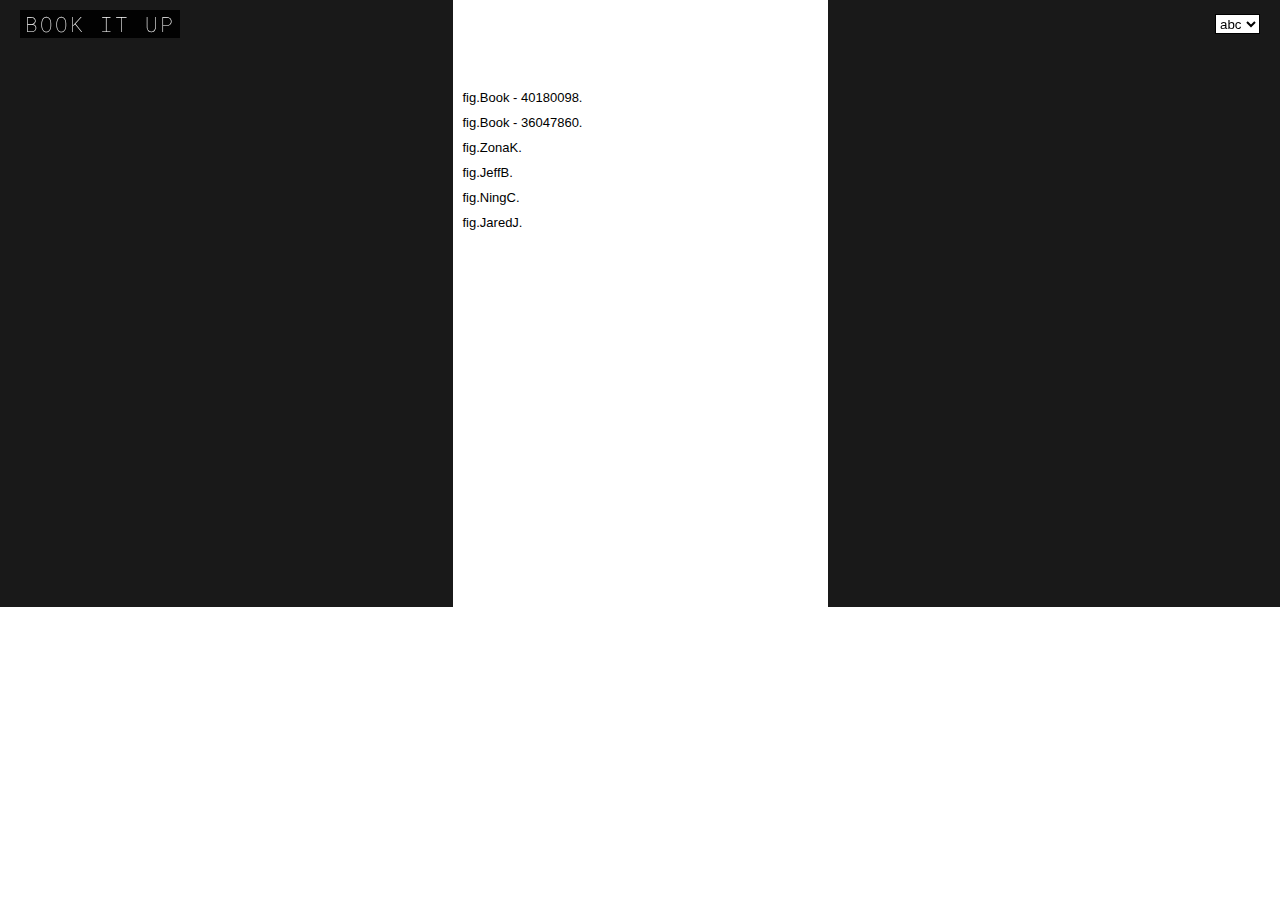
<file: vis/index.html>
<!doctype html>
<html lang="en">
<head>
    <meta charset="UTF-8">
    <meta name="viewport"
          content="width=device-width, user-scalable=no, initial-scale=1.0, maximum-scale=1.0, minimum-scale=1.0">
    <meta http-equiv="X-UA-Compatible" content="ie=edge">
    <title>Book It Up</title>

    <!-- Styles -->
    <link href="css/reset.css" rel="stylesheet">
    <link href="css/header.css" rel="stylesheet">
    <link href="css/index.css" rel="stylesheet">
    <link href="css/radial.css" rel="stylesheet">
    <link href="css/rose.css" rel="stylesheet">
    <link href="css/boxes.css" rel="stylesheet">

    <!-- Fonts -->
    <link href="https://fonts.googleapis.com/css?family=Roboto+Mono:100,300,400,500,700&display=swap" rel="stylesheet">
</head>
<body>

<header id="topBar">
    <div id="lSide" class="side">
        <h1>Book It Up</h1>
    </div>
    <div id="rSide" class="side">
        <select id="sortSelect" onchange="sortIt(this)">
            <option value="abc">abc</option>
            <option value="123">123</option>
        </select>
    </div>
</header>
<div id="slide1" class="slide">
    <div id="mobileScreen">
        <h1 class="mobileLegend">fig.Book - 40180098.</h1>
        <div id="boxes40180098"></div>
        <h1 class="mobileLegend">fig.Book - 36047860.</h1>
        <div id="boxes36047860"></div>
        <h1 class="mobileLegend">fig.ZonaK.</h1>
        <div id="orderedRadialZonaK"></div>
        <div id="radialZonaK"></div>
        <div id="roseZonaK"></div>
        <h1 class="mobileLegend">fig.JeffB.</h1>
        <div id="orderedRadialJeffB"></div>
        <div id="radialJeffB"></div>
        <div id="roseJeffB"></div>
        <h1 class="mobileLegend">fig.NingC.</h1>
        <div id="orderedRadialNingC"></div>
        <div id="radialNingC"></div>
        <div id="roseNingC"></div>
        <h1 class="mobileLegend">fig.JaredJ.</h1>
        <div id="orderedRadialJaredJ"></div>
        <div id="radialJaredJ"></div>
        <div id="roseJaredJ"></div>
    </div>
</div>

<!-- Scripts -->
<script src="https://d3js.org/d3.v5.min.js"></script>
<script src="js/orderedRadial.js"></script>
<script src="js/radial.js"></script>
<script src="js/rose.js"></script>
<script src="js/main.js"></script>
<script src="js/boxes.js"></script>
</body>
</html>
</file>
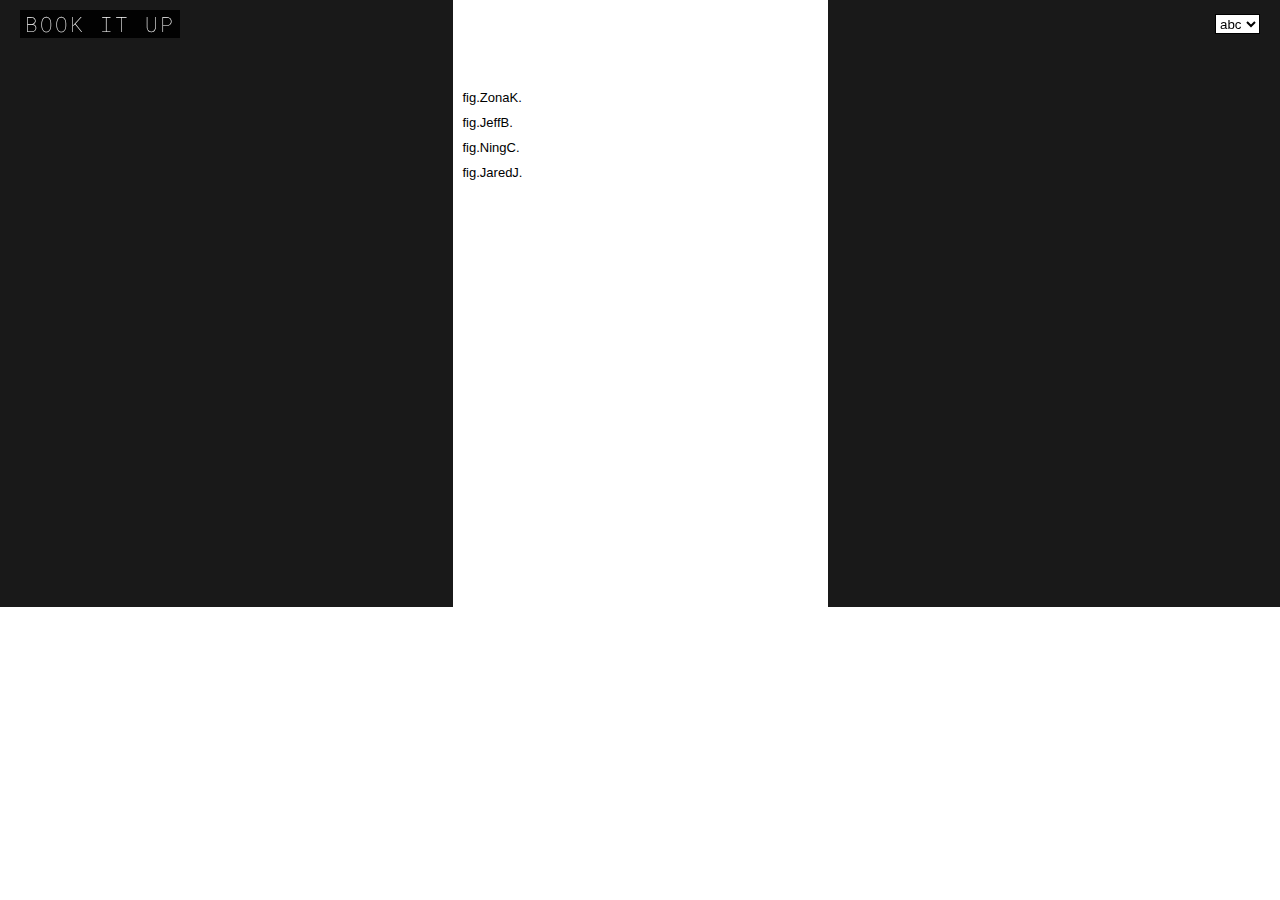
<file: vis/jj.html>
<!doctype html>
<html lang="en">
<head>
    <meta charset="UTF-8">
    <meta name="viewport"
          content="width=device-width, user-scalable=no, initial-scale=1.0, maximum-scale=1.0, minimum-scale=1.0">
    <meta http-equiv="X-UA-Compatible" content="ie=edge">
    <title>Book It Up</title>

    <!-- Styles -->
    <link href="css/reset.css" rel="stylesheet">
    <link href="css/header.css" rel="stylesheet">
    <link href="css/index.css" rel="stylesheet">
    <link href="css/radial.css" rel="stylesheet">

    <!-- Fonts -->
    <link href="https://fonts.googleapis.com/css?family=Roboto+Mono:100,300,400,500,700&display=swap" rel="stylesheet">
</head>
<body>

<header id="topBar">
    <div id="lSide" class="side">
        <h1>Book It Up</h1>
    </div>
    <div id="rSide" class="side">
        <select id="sortSelect" onchange="sortIt(this)">
            <option value="abc">abc</option>
            <option value="123">123</option>
        </select>
    </div>
</header>
<div id="slide1" class="slide">
    <div id="mobileScreen">
        <h1 class="mobileLegend">fig.ZonaK.</h1>
        <div id="radialZonaK"></div>
        <h1 class="mobileLegend">fig.JeffB.</h1>
        <div id="radialJeffB"></div>
        <h1 class="mobileLegend">fig.NingC.</h1>
        <div id="radialNingC"></div>
        <h1 class="mobileLegend">fig.JaredJ.</h1>
        <div id="radialJaredJ"></div>
    </div>
</div>

<!-- Scripts -->
<script src="https://d3js.org/d3.v5.min.js"></script>
<script src="js/radial.js"></script>
<script src="js/main_jj.js"></script>
</body>
</html>
</file>
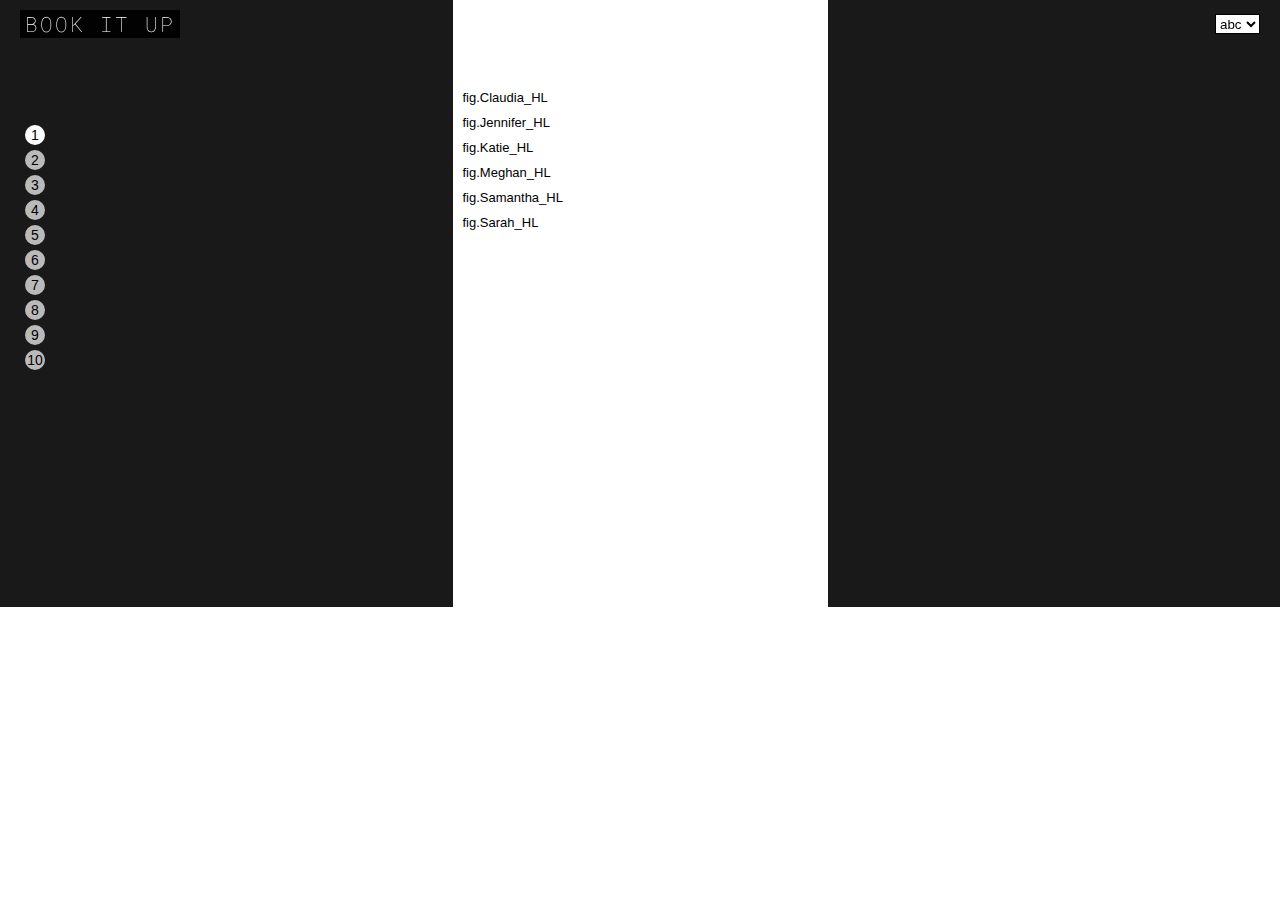
<file: vis/librarians.html>
<!doctype html>
<html lang="en">
<head>
    <meta charset="UTF-8">
    <meta name="viewport"
          content="width=device-width, user-scalable=no, initial-scale=1.0, maximum-scale=1.0, minimum-scale=1.0">
    <meta http-equiv="X-UA-Compatible" content="ie=edge">
    <title>Book It Up</title>

    <!-- Styles -->
    <link href="css/reset.css" rel="stylesheet">
    <link href="css/header.css" rel="stylesheet">
    <link href="css/index.css" rel="stylesheet">
    <link href="css/bookview.css" rel="stylesheet">
    <link href="css/radial.css" rel="stylesheet">

    <!-- Fonts -->
    <link href="https://fonts.googleapis.com/css?family=Roboto+Mono:100,300,400,500,700&display=swap" rel="stylesheet">
</head>
<body>

<header id="topBar">
    <div id="lSide" class="side">
        <h1>Book It Up</h1>
    </div>
    <div id="rSide" class="side">
        <select id="sortSelect" onchange="sortIt(this)">
            <option value="abc">abc</option>
            <option value="123">123</option>
            <option value="tRL">tRL</option>
        </select>
    </div>
</header>
<div id="slide1" class="slide">
    <div id="bookBox">
        <div id="bookView"></div>
        <ul id="bookOptions">
            <li class="selOption">1</li>
            <li>2</li>
            <li>3</li>
            <li>4</li>
            <li>5</li>
            <li>6</li>
            <li>7</li>
            <li>8</li>
            <li>9</li>
            <li>10</li>
        </ul>
    </div>
    <div id="mobileScreen">
        <h1 class="mobileLegend">fig.Claudia_HL</h1>
        <div id="radial1"></div>
        <h1 class="mobileLegend">fig.Jennifer_HL</h1>
        <div id="radial2"></div>
        <h1 class="mobileLegend">fig.Katie_HL</h1>
        <div id="radial3"></div>
        <h1 class="mobileLegend">fig.Meghan_HL</h1>
        <div id="radial4"></div>
        <h1 class="mobileLegend">fig.Samantha_HL</h1>
        <div id="radial5"></div>
        <h1 class="mobileLegend">fig.Sarah_HL</h1>
        <div id="radial6"></div>
    </div>
</div>

<!-- Scripts -->
<script src="https://d3js.org/d3.v5.min.js"></script>
<script src="js/radial.js"></script>
<script src="js/bookview.js"></script>
<script src="js/main_librarians.js"></script>
</body>
</html>
</file>
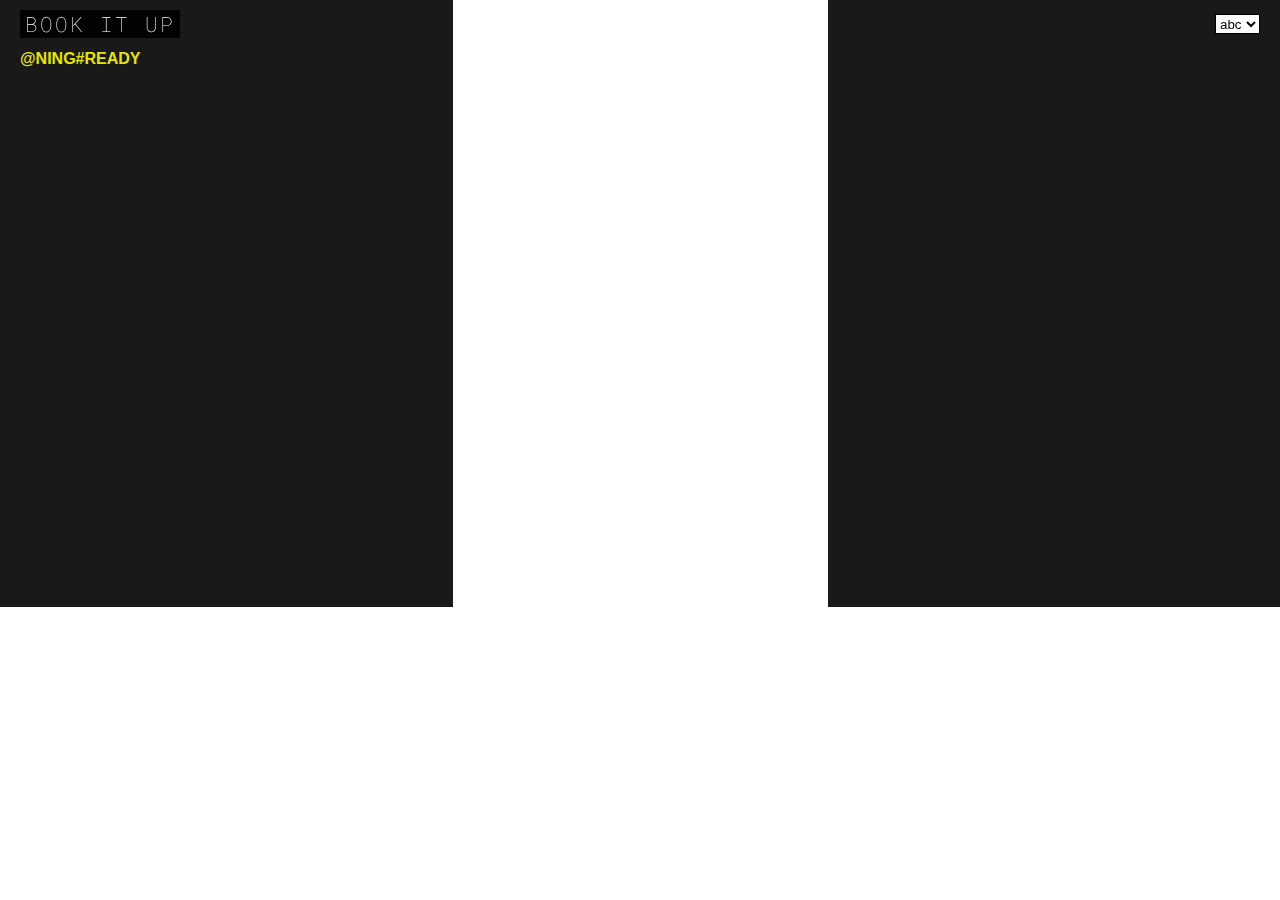
<file: vis/ning.html>
<!doctype html>
<html lang="en">
<head>
    <meta charset="UTF-8">
    <meta name="viewport"
          content="width=device-width, user-scalable=no, initial-scale=1.0, maximum-scale=1.0, minimum-scale=1.0">
    <meta http-equiv="X-UA-Compatible" content="ie=edge">
    <title>Book It Up | Ning</title>

    <!-- Styles -->
    <link href="css/reset.css" rel="stylesheet">
    <link href="css/header.css" rel="stylesheet">
    <link href="css/index.css" rel="stylesheet">

    <!-- Fonts -->
    <link href="https://fonts.googleapis.com/css?family=Roboto+Mono:100,300,400,500,700&display=swap" rel="stylesheet">
</head>
<body>

<header id="topBar">
    <div id="lSide" class="side">
        <h1>Book It Up</h1>
    </div>
    <div id="rSide" class="side">
        <select id="sortSelect" onchange="sortIt(this)">
            <option value="abc">abc</option>
            <option value="123">123</option>
        </select>
    </div>
</header>
<div id="slide1" class="slide">
    <h1 id="subtitle">@NING#READY</h1>
    <div id="mobileScreen">
    </div>
</div>

<!-- Scripts -->
<script src="https://d3js.org/d3.v5.min.js"></script>
<script src="js/main_ning.js"></script>
<script src="js/main_ning_similarity_chart.js"></script>
</body>
</html>
</file>
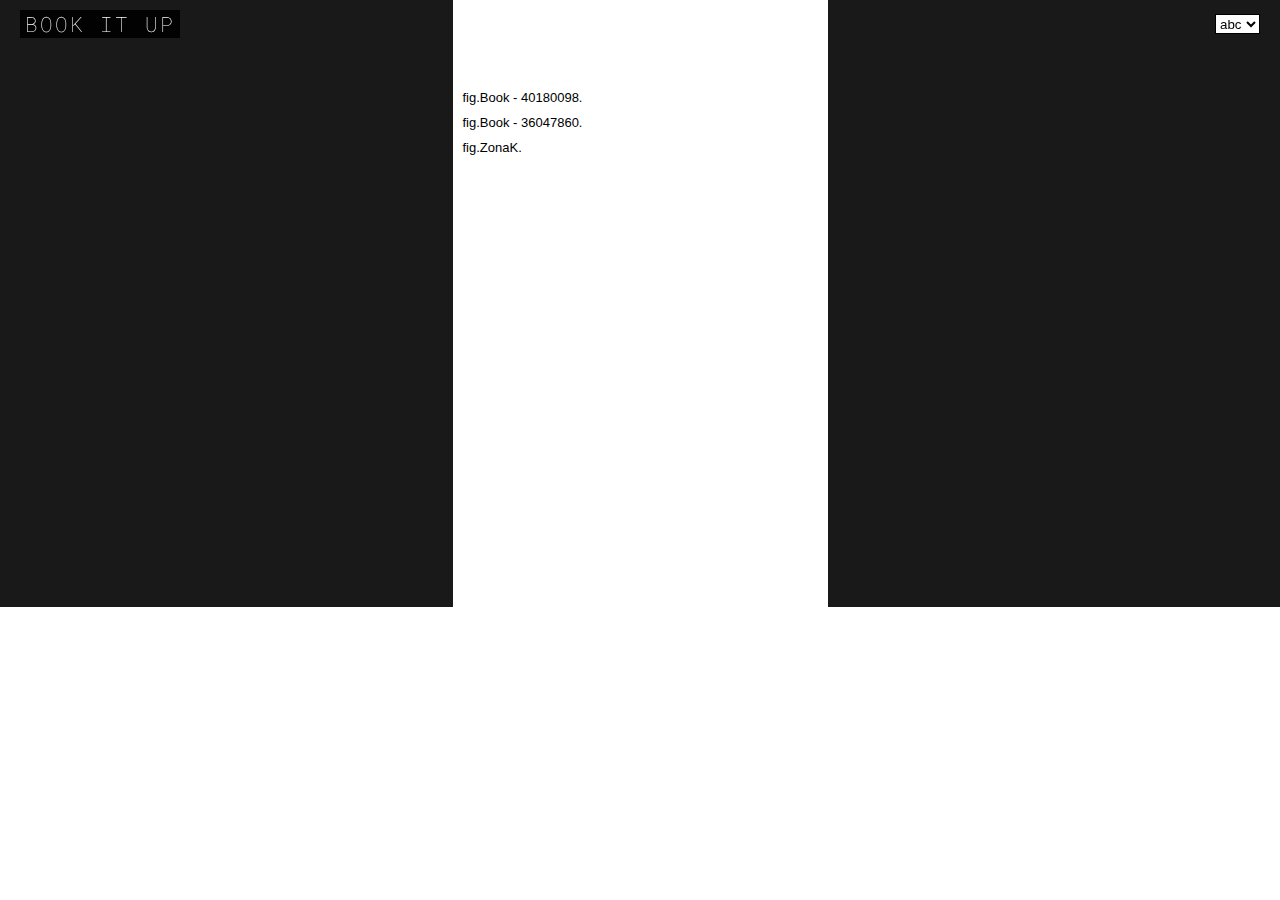
<file: vis/rose.html>
<!doctype html>
<html lang="en">
<head>
    <meta charset="UTF-8">
    <meta name="viewport"
          content="width=device-width, user-scalable=no, initial-scale=1.0, maximum-scale=1.0, minimum-scale=1.0">
    <meta http-equiv="X-UA-Compatible" content="ie=edge">
    <title>Book It Up</title>

    <!-- Styles -->
    <link href="css/reset.css" rel="stylesheet">
    <link href="css/header.css" rel="stylesheet">
    <link href="css/index.css" rel="stylesheet">
    <link href="css/radial.css" rel="stylesheet">
    <link href="css/rose.css" rel="stylesheet">
    <link href="css/boxes.css" rel="stylesheet">

    <!-- Fonts -->
    <link href="https://fonts.googleapis.com/css?family=Roboto+Mono:100,300,400,500,700&display=swap" rel="stylesheet">
</head>
<body>

<header id="topBar">
    <div id="lSide" class="side">
        <h1>Book It Up</h1>
    </div>
    <div id="rSide" class="side">
        <select id="sortSelect" onchange="sortIt(this)">
            <option value="abc">abc</option>
            <option value="123">123</option>
        </select>
    </div>
</header>
<div id="slide1" class="slide">
    <div id="mobileScreen">
        <h1 class="mobileLegend">fig.Book - 40180098.</h1>
        <div id="boxes40180098"></div>
        <h1 class="mobileLegend">fig.Book - 36047860.</h1>
        <div id="boxes36047860"></div>
        <h1 class="mobileLegend">fig.ZonaK.</h1>
        <div id="roseChartUser"></div>
    </div>
</div>

<!-- Scripts -->
<script src="https://d3js.org/d3.v5.min.js"></script>
<script src="js/rose.js"></script>
<script src="js/main_rose.js"></script>
</body>
</html>
</file>
<file: vis/css/header.css>
/* topBar */
#topBar {
    align-items: center;
    display: flex;
    justify-content: space-between;
    position: fixed;
    width: 100vw;
    z-index: 101;
}

/* side */
.side {
    background-color: rgba(0, 0, 0, 0.9);
    margin: 10px 20px;
}

.side h1 {
    padding: 0 5px;

    color: rgba(255, 255, 255, 1);
    font-family: 'Roboto Mono', monospace;
    font-size: 21px;
    font-weight: 100;
    letter-spacing: 2px;
    text-transform: uppercase;
}

/* sortSelect */
#sortSelect {
    align-items: center;
    background-color: rgba(255, 255, 255, 1);
    border: 0.5px solid rgba(0, 0, 0, 1);
    display: flex;
    height: 20px;
}
</file>
<file: vis/css/index.css>
/* slide1 */
#slide1 {
    background-color: rgba(0, 0, 0, 0.9);
    display: flex;
    justify-content: center;
    position: relative;
    width: 100vw;
    z-index: 100;
}

/* subtitle */
#subtitle {
    position: absolute;
    left: 20px;
    top: 50px;
    z-index: 101;

    color: rgba(230, 230, 0, 1);
    font-family: sans-serif;
    font-size: 16px;
    font-weight: 900;
}

/* bookBox*/
#bookBox {
    display: flex;
    flex-flow: column nowrap;
    left: 25px;
    position: absolute;
    top: 100px;
}

/* bookOptions */
#bookOptions {
    margin: 20px 0 0 0;
}

#bookOptions li {
    align-items: center;
    background-color: rgba(255, 255, 255, 0.7);
    border-radius: 50%;
    color: rgba(0, 0, 0, 1);
    display: flex;
    font-family: sans-serif;
    font-size: 14px;
    font-weight: 300;
    height: 20px;
    justify-content: center;
    margin: 5px 0;
    width: 20px;
}

#bookOptions .selOption {
    background-color: rgba(255, 255, 255, 1);
}

/* mobileScreen */
#mobileScreen {
    background-color: rgba(255, 255, 255, 1);
    height: 607px;
    overflow-y: scroll;
    padding: 80px 0;
    width: 375px;
    z-index: 102;
}

/* mobileLegend */
.mobileLegend {
    margin: 10px 0 10px 10px;

    font-family: sans-serif;
    font-size: 13px;
    font-weight: 100;
}

/* svg */
svg {
    transform: translate3d(0, 0, 0);
}
</file>
<file: vis/css/radial.css>
/* rLabelCirc */
.rLabelCirc {
    fill: none;
    stroke: rgba(0, 0, 0, 1);
    stroke-width: 0.5px;
}

/* rLabelText */
.rLabelText{
    font-family: sans-serif;
    font-size: 12px;
    font-weight: 300;
}

/* areaPath */
.areaPath {
}

/* geoPath */
.geoPath {
    fill: none;
    stroke: rgba(0, 0, 255, 1);
    stroke-width: 0.5px;
    visibility: hidden;
}
.geoPathBook {
    fill: none;
    stroke: rgba(0, 0, 0, 1);
    stroke-width: 0.5px;]
}

.geoPathSel {
    visibility: visible;
}

/* geoCirc */
.geoCirc {
    fill: rgba(0, 0, 0, 0);
}

.geoCircBook {
    fill: rgba(0, 0, 0, 1);
}

.geoCircSel {
    stroke: rgba(0, 0, 0, 0.85);
    stroke-width: 1px;
}

/* geoNode */
.geoNode {
    fill: rgba(128, 0, 255, 0.85);
    visibility: hidden;
}

.geoNodeBook {
    fill: none;
    stroke: rgba(0, 0, 0, 0.85);
    stroke-width: 0.5px;
}

.geoNodeSel {
    visibility: visible;
}

/* handle */
.handleCirc {
    fill: rgba(255, 255, 255, 0);
    stroke: rgb(210, 164, 0);
    stroke-width: 0.2px;
}
</file>
<file: vis/css/rose.css>
/* rLabelCirc */
.rLabelCirc {
    fill: none;
    stroke: rgba(0, 0, 0, 0.5);
    stroke-width: 0.1px;
}

/* handle */
.handleCirc {
    fill: rgba(255, 255, 255, 0);
    stroke: rgb(210, 164, 0);
    stroke-width: 0.2px;
}

/* arc */
.arc {
    fill: #017A01;
}
</file>
<file: vis/css/boxes.css>
.author {
    fill: rgb(255, 255, 255);
    stroke:rgba(0, 0, 0, 1);
    stroke-width: 0.5px;
}

.work {
    fill: rgb(0, 0, 0);
    stroke:rgba(255, 255, 255, 1);
    stroke-width: 0;
}
</file>
<file: vis/css/bookview.css>
/* bookView */
#bookView {
    align-items: flex-end;
    display: flex;
    flex-flow: row nowrap;
    position: relative;
    width: 300px;
}

#bookCover {
    object-fit: contain;
    width: 100px;
}

#bookInfo {
    margin: 0 0 0 20px;
}

.infoText {
    display: block;
    color: rgba(255, 255, 255, 1);
    font-family: sans-serif;
    font-size: 14px;
    font-weight: 300;

    margin: 5px 0 0 0;
}

#bookTitle {
    border-bottom: 3px solid rgba(255, 255, 255, 1);
    padding: 0 0 3px 0;
}

#bookLink {
    color: rgba(255, 255, 255, 0.75);
    font-size: 12px;
    margin: 15px 0 0 0;
}
</file>
